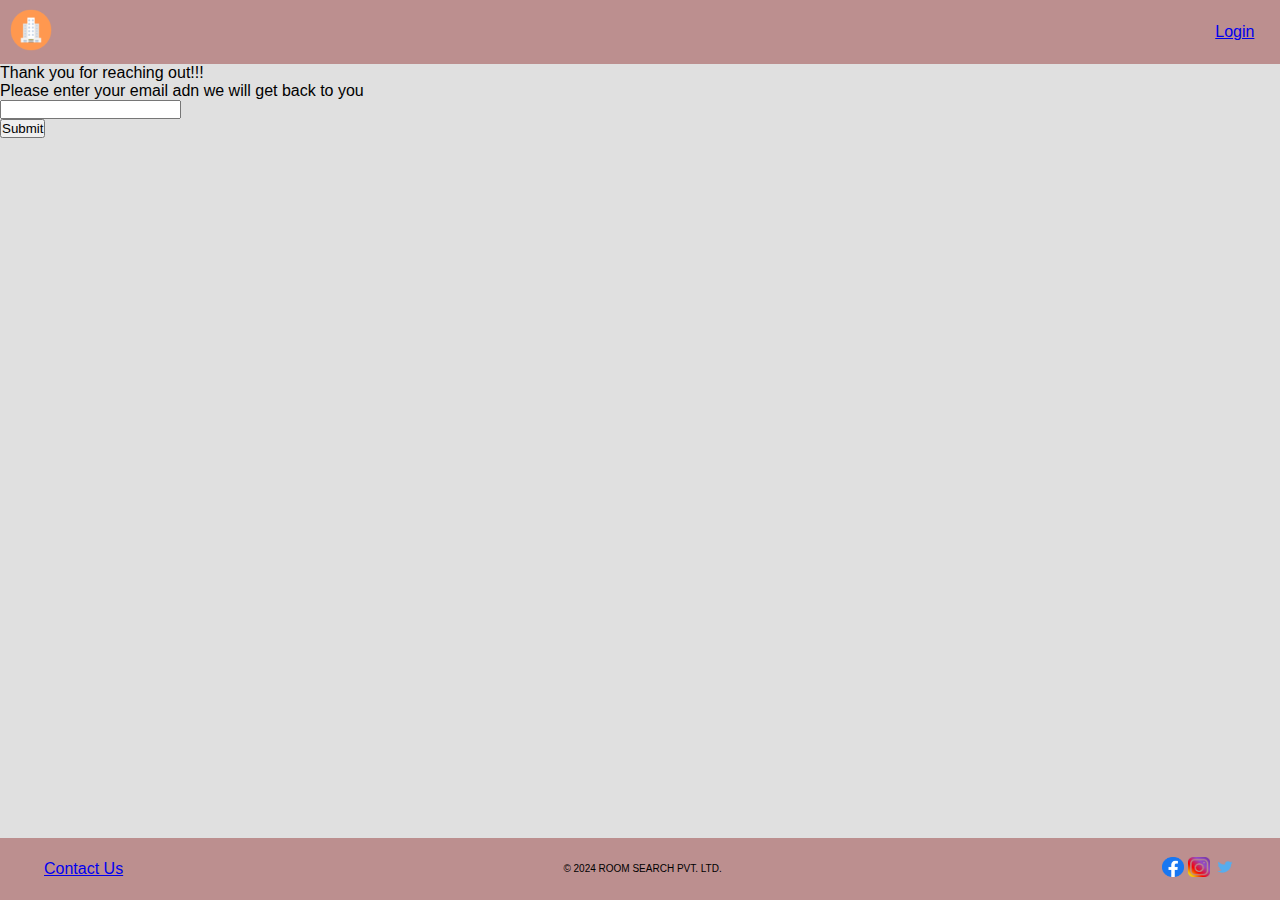
<file: contact.html>
<!DOCTYPE html>
<html lang="en">

<head>
    <meta charset="UTF-8">
    <meta name="viewport" content="width=device-width, initial-scale=1.0">
    <title>Contact</title>
    <link rel="stylesheet" href="./styles/common.css">
</head>

<body>
    <div class="page-container">


        <!-- Header content -->
        <header>
            <a href="./index.html">
                <img src="./assests/images/logo.png" alt="logo" class="logo">
            </a>
            <nav class="nav-links">
                <a href="./login.html">
                    Login
                </a>
            </nav>
        </header>

        <!-- Main content -->
        <main>
            <p>Thank you for reaching out!!!</p>
            <p>
                Please enter your email adn we will get back to you
            </p>
            <form action="./index.html">
                <div>
                    <input type="email" name="email" required>
                </div>
                <button type="submit">Submit</button>
            </form>
        </main>


        <!-- Footer -->
        <footer>
            <div class="contant-us">
                <a href="./contact.html">Contact Us</a>
            </div>

            <p class="copyright-text">
                &copy; 2024 ROOM SEARCH PVT. LTD.
            </p>

            <div class="social-links">
                <a href="https://wwww.facebook.com" target="_blank">
                    <img src="./assests/images/facebook.png" alt="">
                </a>
                <a href="https://www.instagram.com" target="_blank">
                    <img src="./assests/images/instagram.png" alt="">
                </a>
                <a href="https://www.twitter.com" target="_blank">
                    <img src="./assests/images/twitter.png" alt="">
                </a>
            </div>



        </footer>


    </div>




</body>

</html>
</file>
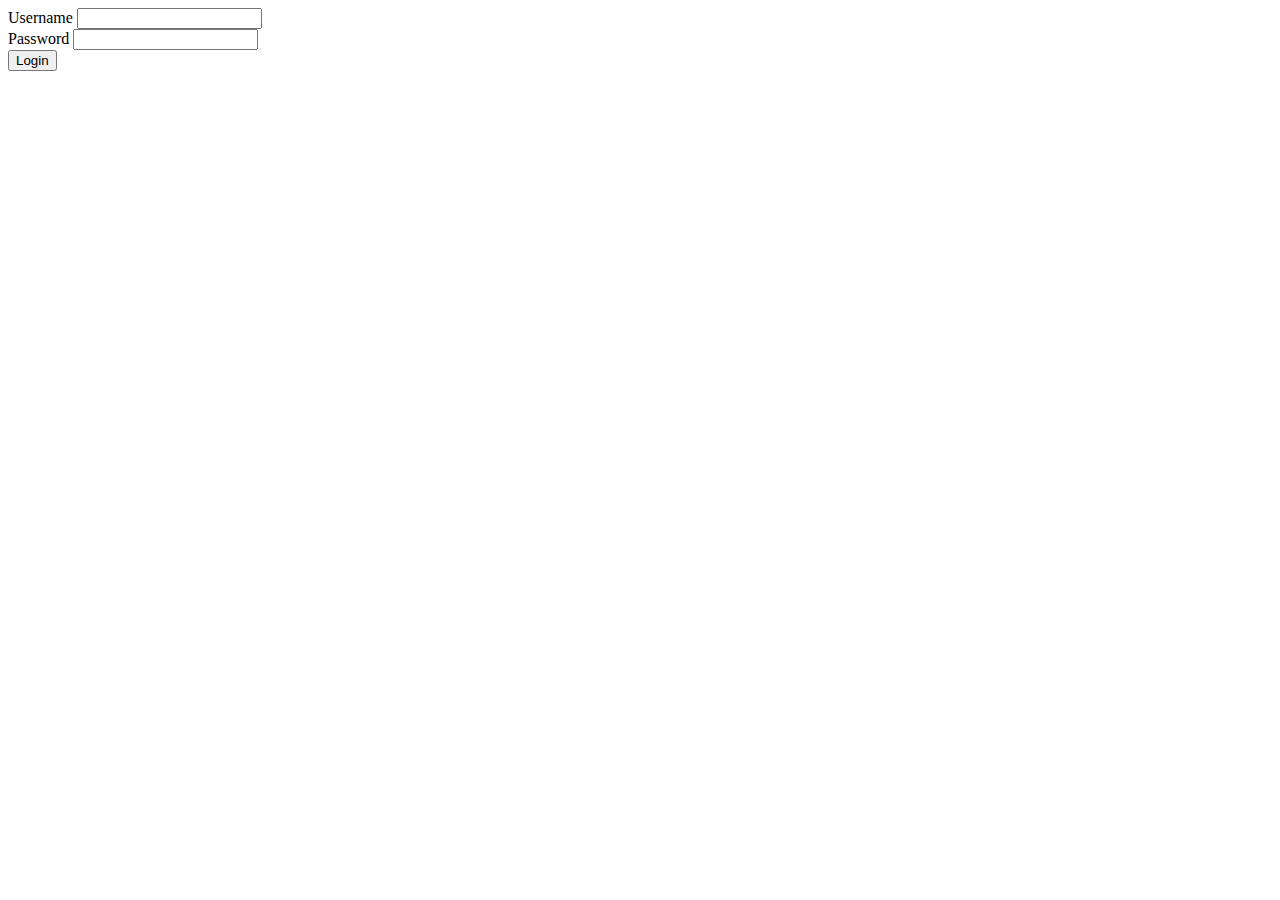
<file: login.html>
<!DOCTYPE html>
<html lang="en">

<head>
    <meta charset="UTF-8">
    <meta name="viewport" content="width=device-width, initial-scale=1.0">
    <title>Login</title>
</head>

<body>
    <main class="login-page">

        <form action="index.html">
            <div>
                <label for="username">
                    Username
                    <input type="text" id="username" name="username" required>
                </label>
            </div>
            <div>
                <label for="password">
                    Password
                    <input type="password" id="password" name="password" required>
                </label>
            </div>
            <div>
                <button type="submit">
                    Login
                </button>
            </div>
        </form>
    </main>
</body>

</html>
</file>
<file: styles/common.css>
*,
*::before,
*::after {
  box-sizing: border-box;
}

* {
  margin: 0;
  padding: 0;
}

html {
  scroll-behavior: smooth;
  height: 100vh;
}

body {
  height: 100%;
  background-color: #e0e0e0;
  font-family: "Ubuntu", sans-serif;
}

.page-container {
  display: flex;
  flex-direction: column;
  height: 100vh;
}
.page-container header {
  display: flex;
  align-items: center;
  justify-content: space-between;
  background-color: rosybrown;
}
.page-container header .logo {
  width: 60px;
  height: 60px;
  margin-left: 1%;
}
.page-container header .nav-links {
  margin-right: 2%;
}
.page-container main {
  flex: 1;
  overflow-y: auto;
  padding-bottom: 20px;
}
.page-container footer {
  background-color: rosybrown;
  display: flex;
  justify-content: space-between;
  align-items: center;
  padding: 1.5%;
}
.page-container footer .contant-us {
  margin-left: 2%;
}
.page-container footer .copyright-text {
  font-size: 10px;
  margin-bottom: 0px;
}
.page-container footer .social-links {
  display: flex;
  align-items: center;
  gap: 4px;
  margin-right: 2%;
}
.page-container footer .social-links a img {
  height: 20px;
  width: 22px;
}

@media (min-width: 576px) and (max-width: 768px) {
  /* Styles for screens between 576px and 768px */
}
@media (max-width: 575.98px) {
  /* Styles for screens less than 576px */
  .page-container footer {
    flex-direction: column;
  }
  .page-container footer .contant-us {
    order: 1;
    margin-top: 16px;
  }
  .page-container footer .social-links {
    justify-content: center;
    order: 2;
    margin-top: 16px;
  }
  .page-container footer .copyright-text {
    margin-top: 16px;
    margin-bottom: 16px;
    order: 3;
  }
}/*# sourceMappingURL=common.css.map */
</file>
